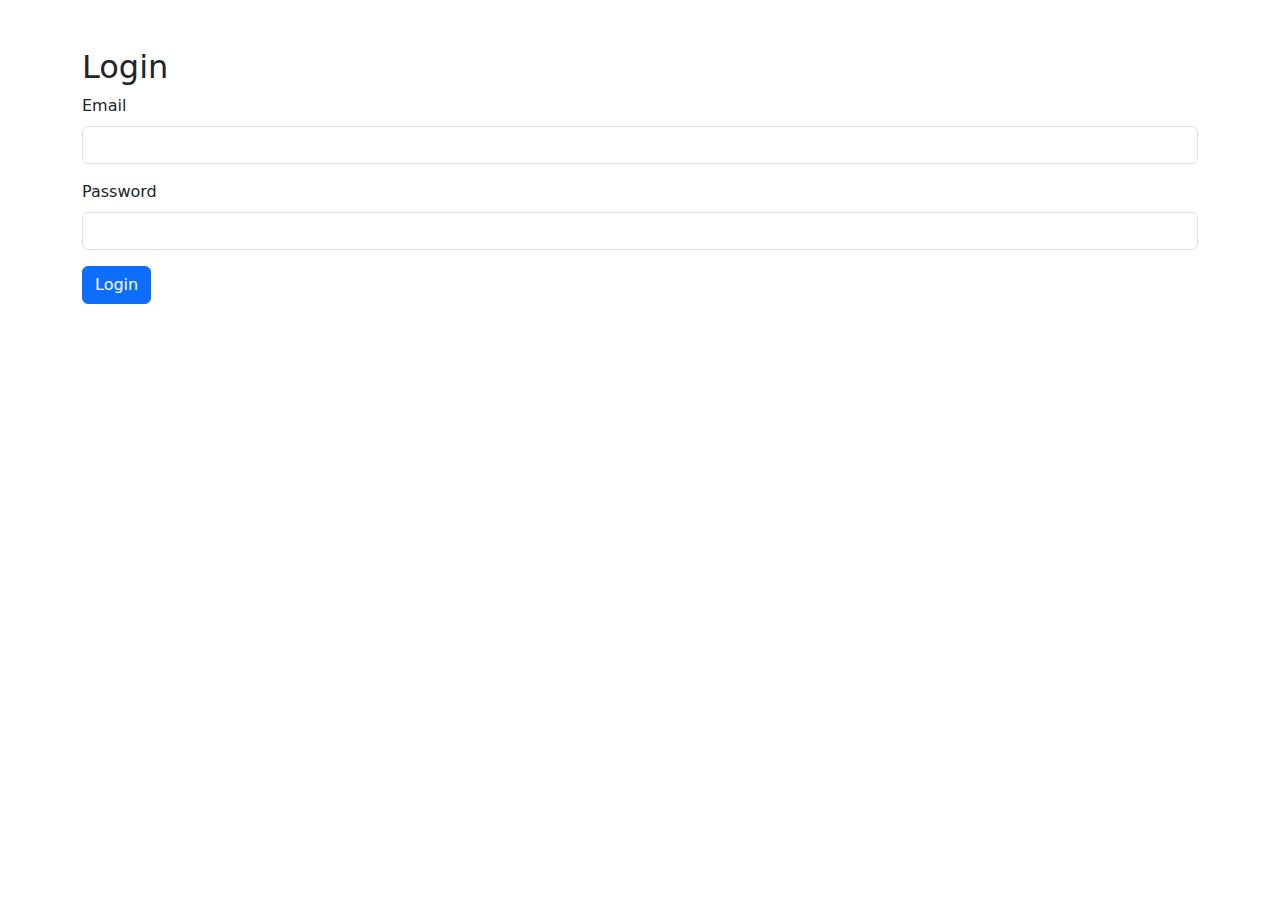
<file: src/login.html>
<!DOCTYPE html>
<html lang="en">
<head>
    <meta charset="UTF-8">
    <meta name="viewport" content="width=device-width, initial-scale=1.0">
    <title>Login</title>
    <link href="https://cdn.jsdelivr.net/npm/bootstrap@5.3.0/dist/css/bootstrap.min.css" rel="stylesheet">
</head>
<body>
    <div class="container mt-5">
        <h2>Login</h2>
        <form action="api/login.php" method="post">
            <div class="mb-3">
                <label for="email" class="form-label">Email</label>
                <input type="email" class="form-control" id="email" name="email" required>
            </div>
            <div class="mb-3">
                <label for="password" class="form-label">Password</label>
                <input type="password" class="form-control" id="password" name="password" required>
            </div>
            <button type="submit" class="btn btn-primary">Login</button>
        </form>
    </div>
    <script src="https://cdn.jsdelivr.net/npm/bootstrap@5.3.0/dist/js/bootstrap.bundle.min.js"></script>
</body>
</html>
</file>
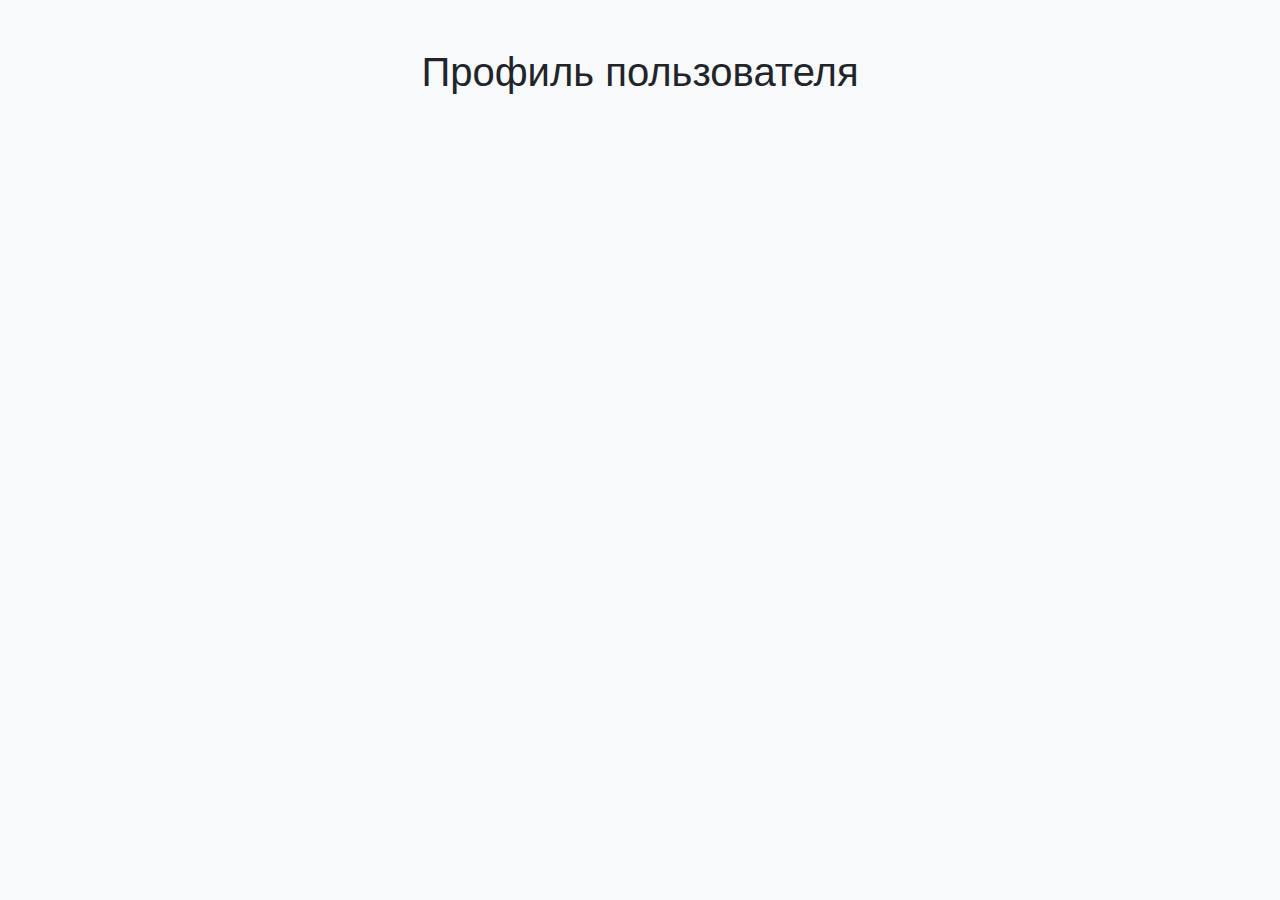
<file: src/profile.html>
<!DOCTYPE html>
<html lang="en">
<head>
    <meta charset="UTF-8">
    <title>Профиль пользователя</title>
    <link rel="stylesheet" href="https://stackpath.bootstrapcdn.com/bootstrap/4.5.2/css/bootstrap.min.css">
    <link rel="stylesheet" href="css/styles.css">
</head>
<body>
    <div class="container mt-5">
        <h1 class="text-center">Профиль пользователя</h1>
        <div id="profile" class="mt-4">
            <!-- Профиль будет загружен с помощью JavaScript -->
        </div>
    </div>

    <script src="api/profile.js"></script>
</body>
</html>
</file>
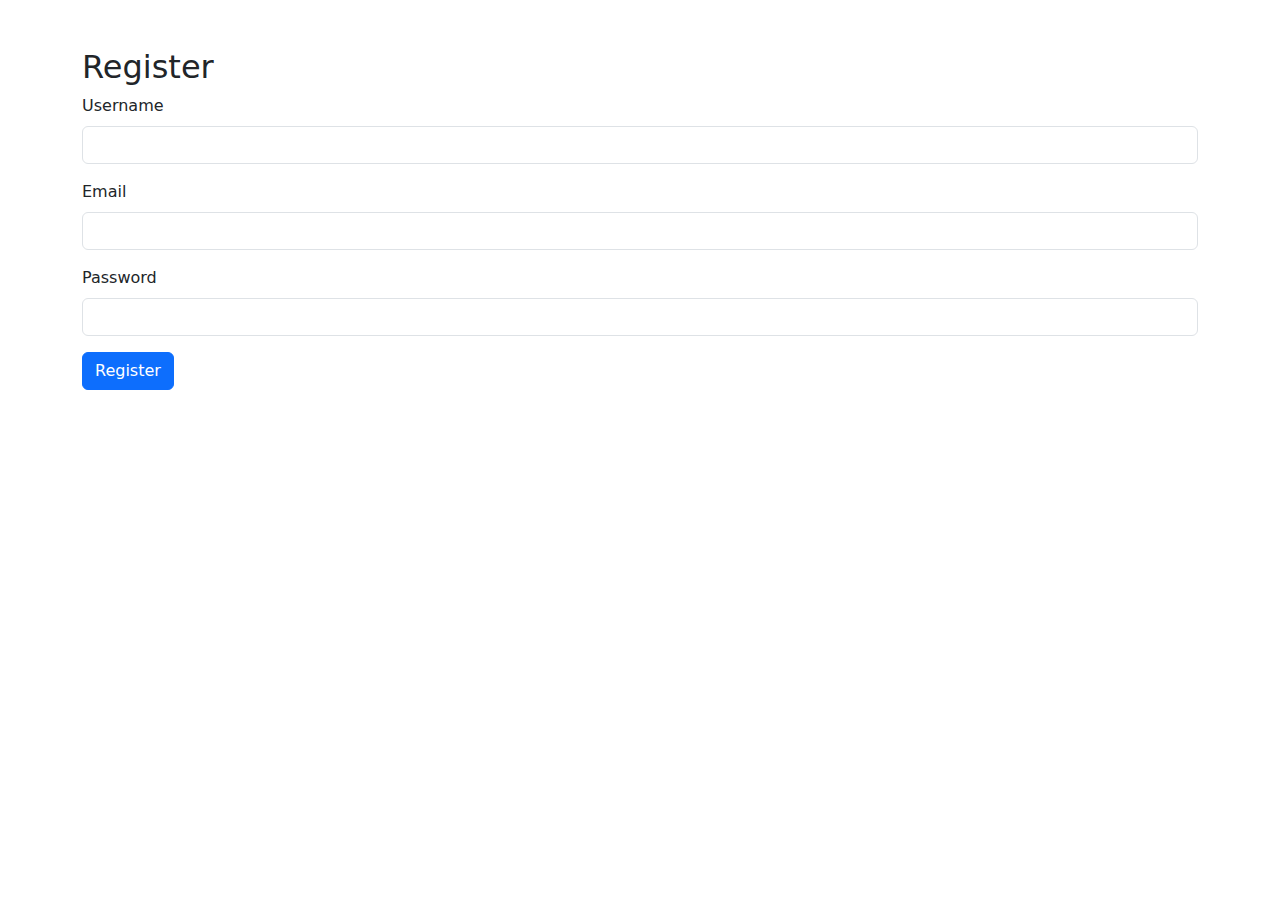
<file: src/register.html>
<!DOCTYPE html>
<html lang="en">
<head>
    <meta charset="UTF-8">
    <meta name="viewport" content="width=device-width, initial-scale=1.0">
    <title>Register</title>
    <link href="https://cdn.jsdelivr.net/npm/bootstrap@5.3.0/dist/css/bootstrap.min.css" rel="stylesheet">
</head>
<body>
    <div class="container mt-5">
        <h2>Register</h2>
        <form action="api/register.php" method="post">
            <div class="mb-3">
                <label for="username" class="form-label">Username</label>
                <input type="text" class="form-control" id="username" name="username" required>
            </div>
            <div class="mb-3">
                <label for="email" class="form-label">Email</label>
                <input type="email" class="form-control" id="email" name="email" required>
            </div>
            <div class="mb-3">
                <label for="password" class="form-label">Password</label>
                <input type="password" class="form-control" id="password" name="password" required>
            </div>
            <button type="submit" class="btn btn-primary">Register</button>
        </form>
    </div>
    <script src="https://cdn.jsdelivr.net/npm/bootstrap@5.3.0/dist/js/bootstrap.bundle.min.js"></script>
</body>
</html>
</file>
<file: src/css/styles.css>
body {
    background-color: #f8f9fa;
}

.navbar {
    margin-bottom: 20px;
}

.anime-item {
    background-color: #ffffff;
    border: 1px solid #dee2e6;
    border-radius: 5px;
    padding: 15px;
    margin: 15px;
    flex: 1 1 calc(33.333% - 30px);
    box-shadow: 0 4px 8px rgba(0, 0, 0, 0.1);
}

.anime-item img {
    max-width: 100%;
    height: auto;
    display: block;
    margin: 0 auto 15px auto;
}

.anime-item h3 {
    font-size: 1.25rem;
    margin-bottom: 10px;
}

.anime-item p {
    font-size: 1rem;
    margin-bottom: 10px;
}

#anime-list {
    display: flex;
    flex-wrap: wrap;
    justify-content: space-around;
}
</file>
